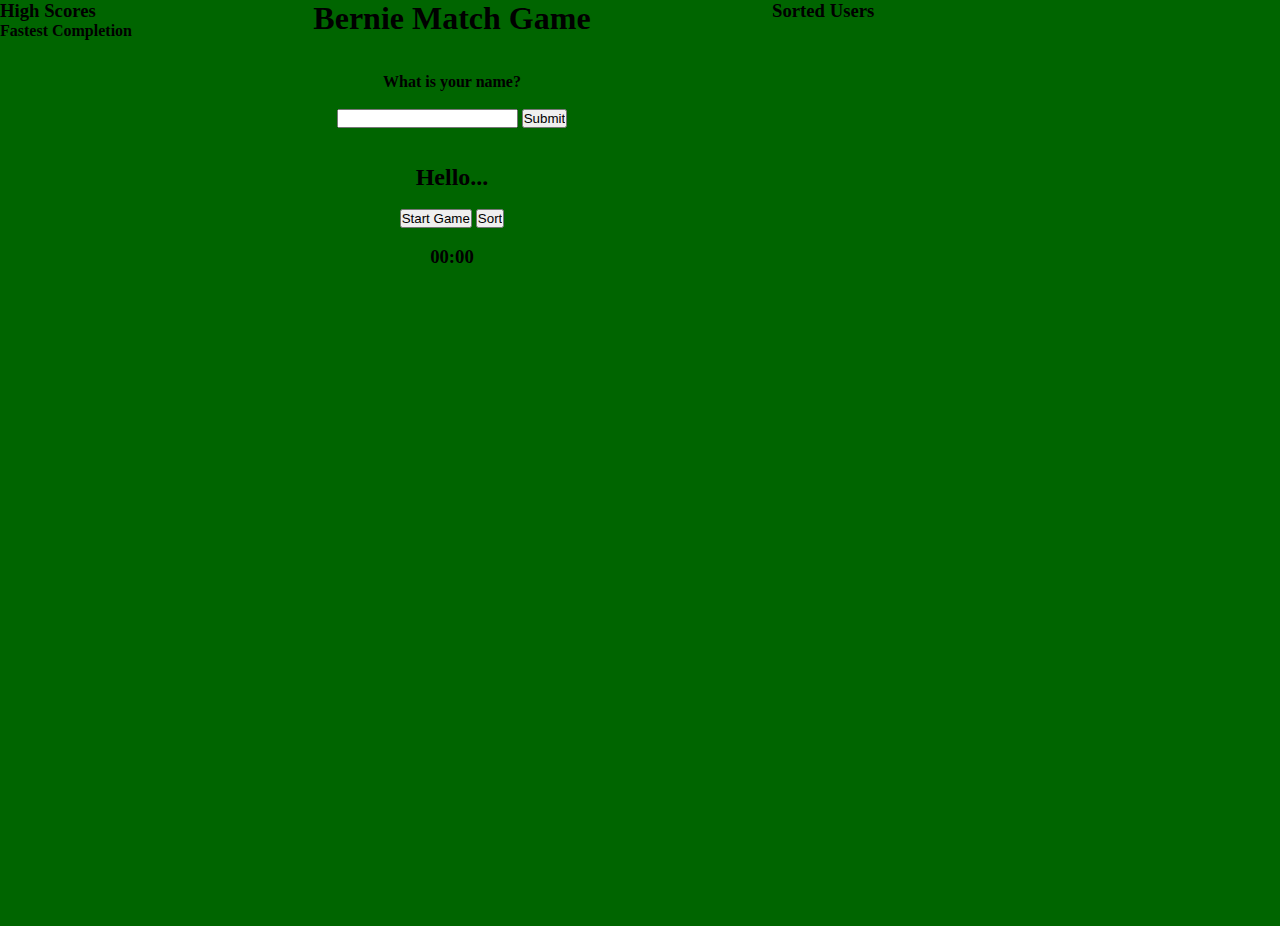
<file: js-frontend/index.html>
<!DOCTYPE html>
<html lang="en">

<head>
    <meta charset="UTF-8">
    <meta name="viewport" content="width=device-width, initial-scale=1.0">
    <link rel="stylesheet" type="text/css" href="styles/style.css">
    <title>Bernie Match Game</title>
    
</head>

<body>
        <div class="scores" role="navigation">
            <div class="scores-header">
                <h3>High Scores</h3>
                <h4>Fastest Completion</h4>
                <div id="fastest">
               
                </div>
            </div>
        </div>

        <div class="container">
            <h1>Bernie Match Game</h1>
            <br>
            <br>
            <div id="new-game-container">
                <form id="new-user-form">
                    <b>What is your name?</b><br><br>
                    <input type="text" id="new-user-name">
                    <input type="submit">
                </form>

                    <br>
                    <br>
                        <section id="answer" >
                            <h2>Hello...</h2> 
                        </section> <br>
                
                            <input type="submit" id="start-game" value="Start Game">
                            <input type="button" id="sort" value="Sort">

                            <br><br>
                            <span id="time"><h3>00:00</h3></h3></span>
            </div>
                    <br>  
            <div id="cards-container">
            
            </div>
        </div>

        <div class="sorted">
            <div class="sorted-header">
                <h3>Sorted Users</h3>
                <div id="sorter">
               
                </div>
            </div>
        </div>
    <script type="text/javascript" src="src/components/game.js"></script>
    <script type="text/javascript" src="src/components/user.js"></script>
    <script src="src/components/cards.js"></script> 
    <script src="src/components/games.js"></script>
    <script src="src/components/users.js"></script>
    <script src="src/components/app.js"></script>
    <script src="src/adapters/CardsAdapter.js"></script>
    <script src="src/adapters/GamesAdapter.js"></script>
    <script src="src/adapters/UsersAdapter.js"></script>
    <script src="src/index.js"></script>

</body>
</html>
</file>
<file: js-frontend/styles/style.css>
/* a{
    color: #97659;
}

b{
 
}

input{
   
}

.container{
    width: 960px;
    margin: auto;
    margin-top: 50px;
   
}

#new-game-form{
    font-size: 1.5em; 
}

#cards-content {
    display: grid;
    grid-template-columns: 2fr 1fr;
    grid-gap: 10px;
} */

* {
    padding: 0;
    margin: 0;
    box-sizing: border-box;
  }
  
  body {
    height: 100vh;
    display: flex;
    background: #006500;
  }

  h1 {
    text-align: center;
  }

  .container {
    height: 100vh;
    display: auto;

  }

  #new-game-container {
    text-align: center;
  }

  #cards-container {
    width: 640px;
    height: 640px;
    margin: auto;
    display: flex;
    flex-wrap: wrap;
    perspective: 1000px;
  }
  
  .done {
    border-style: solid;
  }

  .card {
    width: calc(25% - 10px);
    height: calc(33.333% - 10px);
    margin: 5px;
    position: relative;
    transform: scale(1);
    transform-style: preserve-3d;
    transition: transform .5s;
    box-shadow: 1px 1px 1px rgba(0,0,0,.3);
  }
  
  .card:active {
    transform: scale(0.97);
    transition: transform .2s;
  }
  
  .card.flip {
    transform: rotateY(180deg);
  }
  
  .front-face,
  .back-face {
    width: 100%;
    height: 100%;
    padding: 20px;
    position: absolute;
    border-radius: 5px;
    background: #1C7CCC;
    backface-visibility: hidden;
  }
  
  .front-face {
    transform: rotateY(180deg);
  }
</file>
